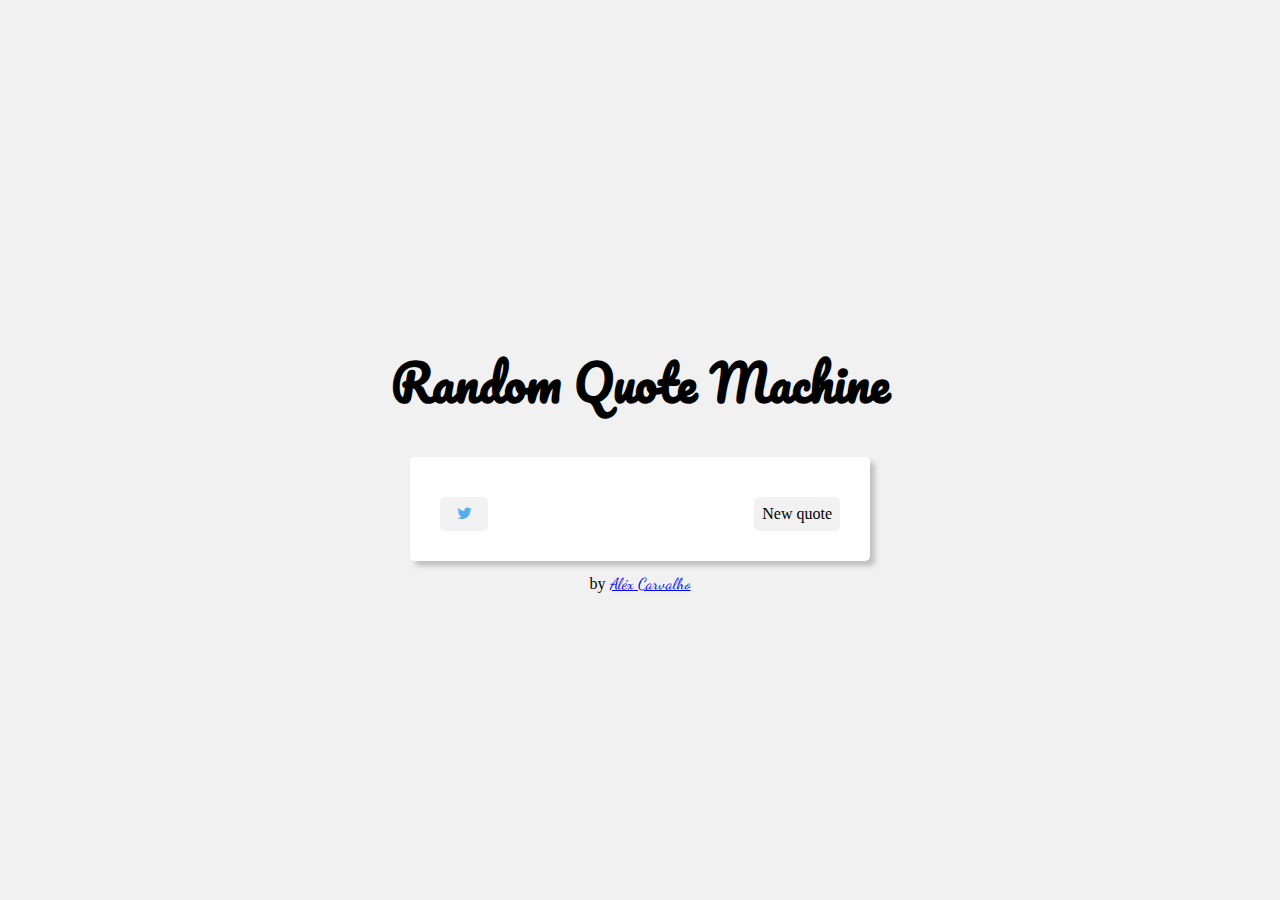
<file: random-quote-machine/index.html>
<!DOCTYPE html>
<html lang="en">

<head>
    <meta charset="UTF-8">
    <title>freeCodeCamp - Random Quote Machine</title>


    <link rel='stylesheet prefetch'
          href='https://cdnjs.cloudflare.com/ajax/libs/font-awesome/4.7.0/css/font-awesome.min.css'>
    <link rel='stylesheet prefetch' href='https://fonts.googleapis.com/css?family=Dancing+Script|Pacifico'>
    <link rel="stylesheet" href="css/style.css">


</head>

<body>

<div class="content">
    <h1>Random Quote Machine</h1>
    <div class="card">
        <div class="quote">
            <div id="quoteText"></div>
            <div id="quoteAuthor"></div>
        </div>
        <footer class="card-buttons">
      <span>
        <a id="twitter" target="_blank">
          <i class="fa fa-twitter"></i>
        </a>
       </span>
            <a id="newQuote">New quote</a>
        </footer>
    </div>
    <footer class="author">
        by <a target="_blank" href="https://codepen.io/alexcarvalho">Aléx Carvalho</a>
    </footer>
</div>
<script src='https://cdnjs.cloudflare.com/ajax/libs/jquery/3.2.1/jquery.min.js'></script>


<script src="js/index.js"></script>
</body>
</html>
</file>
<file: random-quote-machine/css/style.css>
body {
    background-color: #f1f1f1;
    margin: 0;
    padding: 0;
}

h1 {
    font-family: Pacifico;
    font-size: 2rem;
    text-align: center;
}

.content {
    display: flex;
    flex-direction: column;
    justify-content: center;
    align-items: center;
    height: 100vh;
}

.card {
    background: white;
    border-radius: 5px;
    box-shadow: 5px 5px 5px 0px rgba(145, 145, 145, 0.5);
    height: auto;
    width: 70%;
    max-width: 400px;
    padding: 30px;
    display: flex;
    flex-direction: column;
    justify-content: space-between;
}

.card .quote {
    overflow: hidden;
}

.card #quoteText {
    font-family: Pacifico;
    font-size: 1.3rem;
    height: auto;
    max-height: 200px;
    overflow: auto;
    transition: opacity 1s ease-out;
}

.card #quoteAuthor {
    font-family: "Dancing Script";
    float: right;
    font-size: 1rem;
}

.card-buttons {
    display: flex;
    justify-content: space-between;
    align-items: flex-end;
}

.card-buttons a {
    background-color: #f1f1f1;
    border-radius: 5px;
    min-width: 2rem;
    cursor: pointer;
    display: inline-block;
    text-align: center;
    padding: 0.5rem;
    margin-top: 10px;
    transition: all 0.2s ease-in-out;
}

.card-buttons a:hover {
    background-color: #e9e9e9;
}

.card-buttons #twitter {
    color: #55acee;
}

.author {
    padding-top: 0.8rem;
}

.author a {
    font-family: "Dancing Script";
}

@media screen and (min-width: 550px) {
    h1 {
        font-size: 3rem;
    }

    .card #quoteText {
        font-size: 2rem;
        max-height: 300px;
    }

    .card #quoteAuthor {
        font-size: 1.2rem;
    }
}

@media screen and (max-height: 500px) {
    h1 {
        font-size: 2rem;
    }

    .card #quoteText {
        font-size: 1.5rem;
    }

    .card #quoteAuthor {
        font-size: 1.0rem;
    }

    .author {
        display: none;
    }
}
</file>
